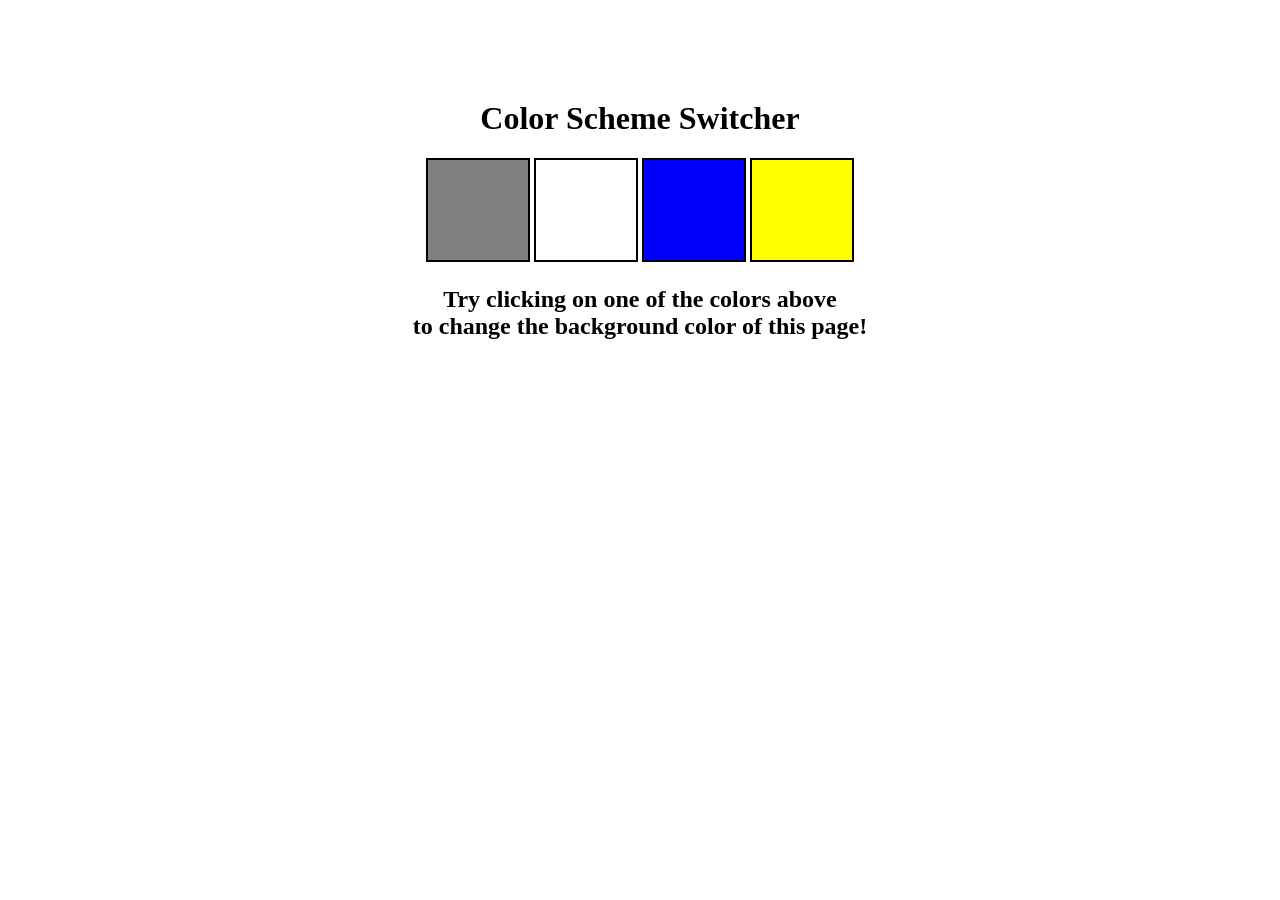
<file: Project/ColorChanging/index.html>
<!DOCTYPE html>
<html lang="en">
<head>
    <meta charset="UTF-8">
    <meta name="viewport" content="width=device-width, initial-scale=1.0">
    <title>JS Background Changing Swicher</title>
    <link  rel="stylesheet" href="style.css" />
</head>
<body>
    <div class="canvas">
    <h1>Color Scheme Switcher</h1>
    <span class="button" id="grey"></span>
    <span class="button" id="white"></span>
    <span class="button" id="blue"></span>
    <span class="button" id="yellow"></span>
  <h2> Try clicking on one of the colors above
  <span>to change the background color of this page!</span>
  </h2>

</div>
<script src="changing.js"></script>

</body>
</html>
</file>
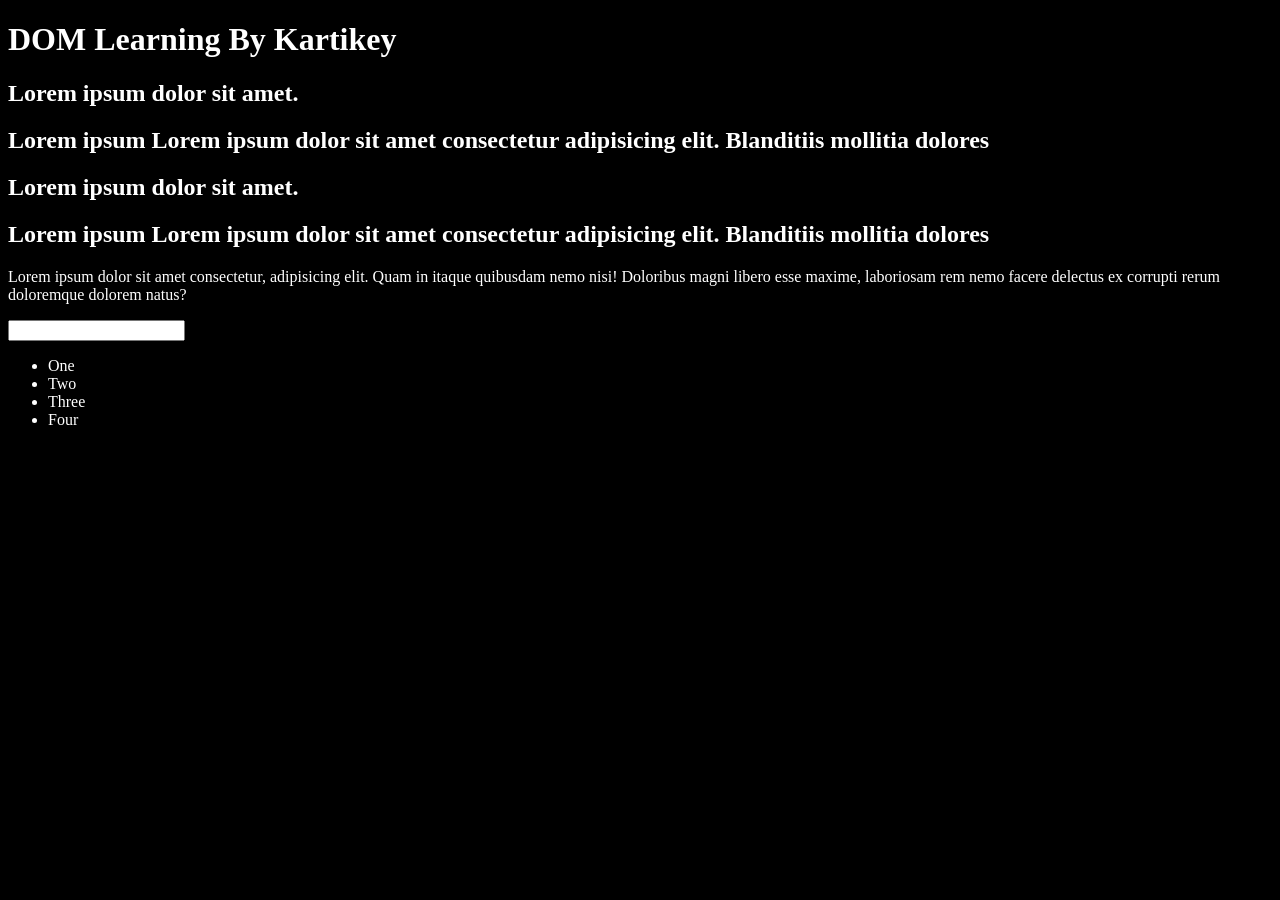
<file: DOM/one.html>
<!DOCTYPE html>
<html lang="en">
<head>
    <meta charset="UTF-8">
    <meta name="viewport" content="width=device-width, initial-scale=1.0">
    <title>Dom Learning</title>
    <style>
        .bg_black{
            background-color: black;
            color: #fff;
        }
    </style>
</head>
<body class="bg_black">
    <div >
        <h1 id = "title" class = "Heading">DOM Learning By Kartikey<span style="display: none;"> In VS Code</span></h1>
        <h2>Lorem ipsum dolor sit amet.</h2>
        <h2>Lorem ipsum Lorem ipsum dolor sit amet consectetur adipisicing elit. Blanditiis mollitia dolores </h2>
        <h2>Lorem ipsum dolor sit amet.</h2>
        <h2>Lorem ipsum Lorem ipsum dolor sit amet consectetur adipisicing elit. Blanditiis mollitia dolores </h2>
        <p>Lorem ipsum dolor sit amet consectetur, adipisicing elit. Quam in itaque quibusdam nemo nisi! Doloribus magni libero esse maxime, laboriosam rem nemo facere delectus ex corrupti rerum doloremque dolorem natus?</p>
        <input type="password" name="" id="">
        <ul>
            <li class="list-item">One</li>
            <li class="list-item">Two</li>
            <li class="list-item">Three</li>
            <li class="list-item">Four</li>
        </ul>
    </div>
</body>
</html>
</file>
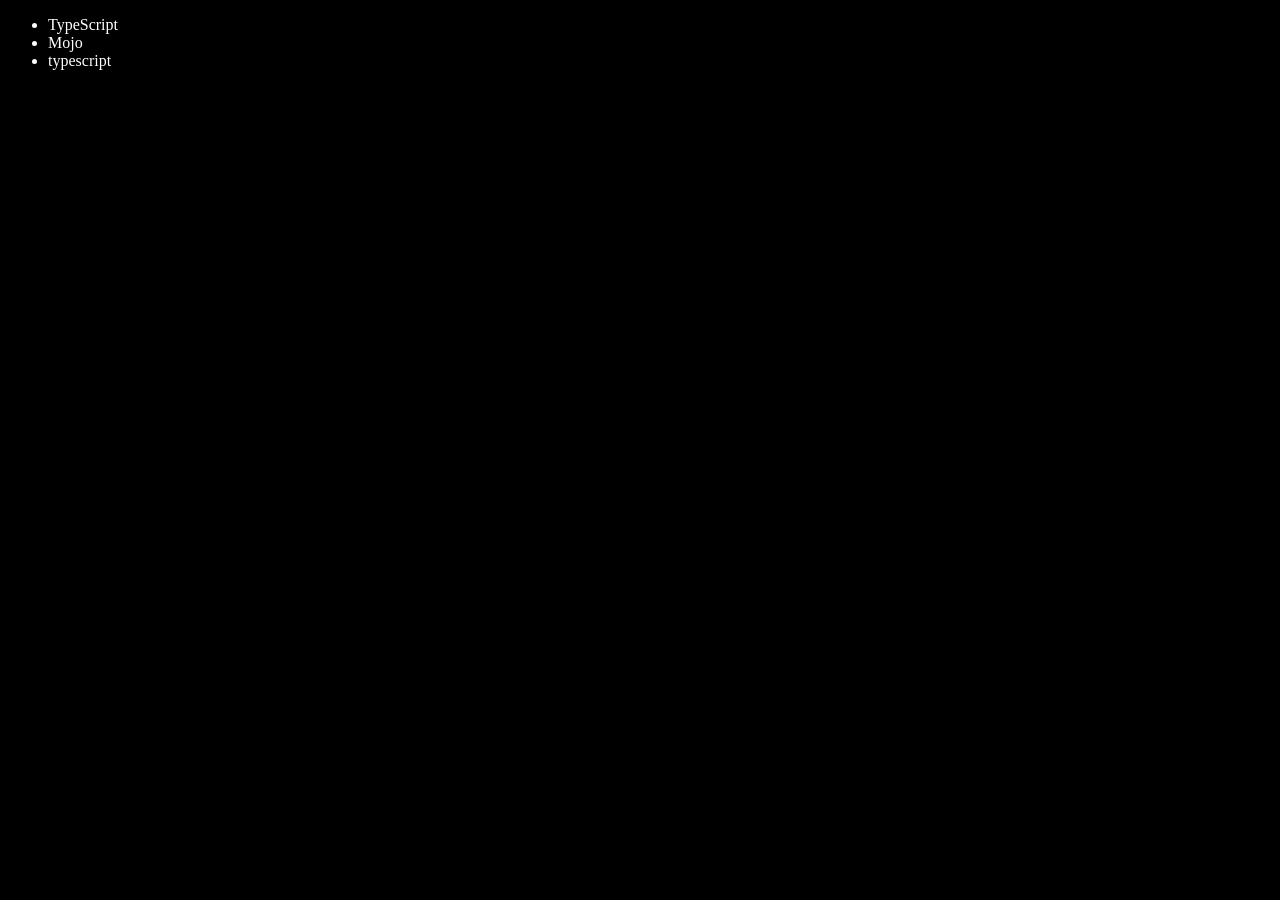
<file: DOM/three.html>
<!DOCTYPE html>
<html lang="en">
<head>
    <meta charset="UTF-8">
    <meta name="viewport" content="width=device-width, initial-scale=1.0">
    <title>By Kartikey Kesarwani</title>
</head>
<body style="background-color: black; color: white;">
    <ul class="language">
        <li>Javascript</li>
    </ul>
</body>
<script>

    function addLanguage(langName){
        const li = document.createElement("li");
        li.innerHTML = `${langName}`;
        document.querySelector(".language").appendChild(li)

    }
    addLanguage("pyhton")
    addLanguage("typescript")



    function addOptiLanguage(langName){ 
        const li = document.createElement("li")
        li.appendChild(document.createTextNode(langName))
        document.querySelector(".language").appendChild(li)
    }
    addLanguage("C#")

// Edit 
    const secondLang = document.querySelector("li:nth-child(2)")
    // secondLang.innerHTML = "Mojo"
    const newli = document.createElement("li")
    newli.textContent = "Mojo"
    secondLang.replaceWith(newli)

    const firstLang = document.querySelector("li:first-child")
    firstLang.outerHTML = "<li>TypeScript</li>"


    //remove  
    const lastLang = document.querySelector("li:last-child")
    lastLang.remove()


    // const div = document.createElement("div")
    // console.log(div);
    // div.className = "main"
    // div.id = Math.round(Math.random() *10 + 1);
    // div.style.backgroundColor = "green"
    // div.style.padding = "12px"
    // div.innerText = "Ecc Student"
    // // const addText = document.createTextNode("Ecc Student")
    // // div.appendChild(addText)
    // document.body.appendChild(div)

</script>
</html>
</file>
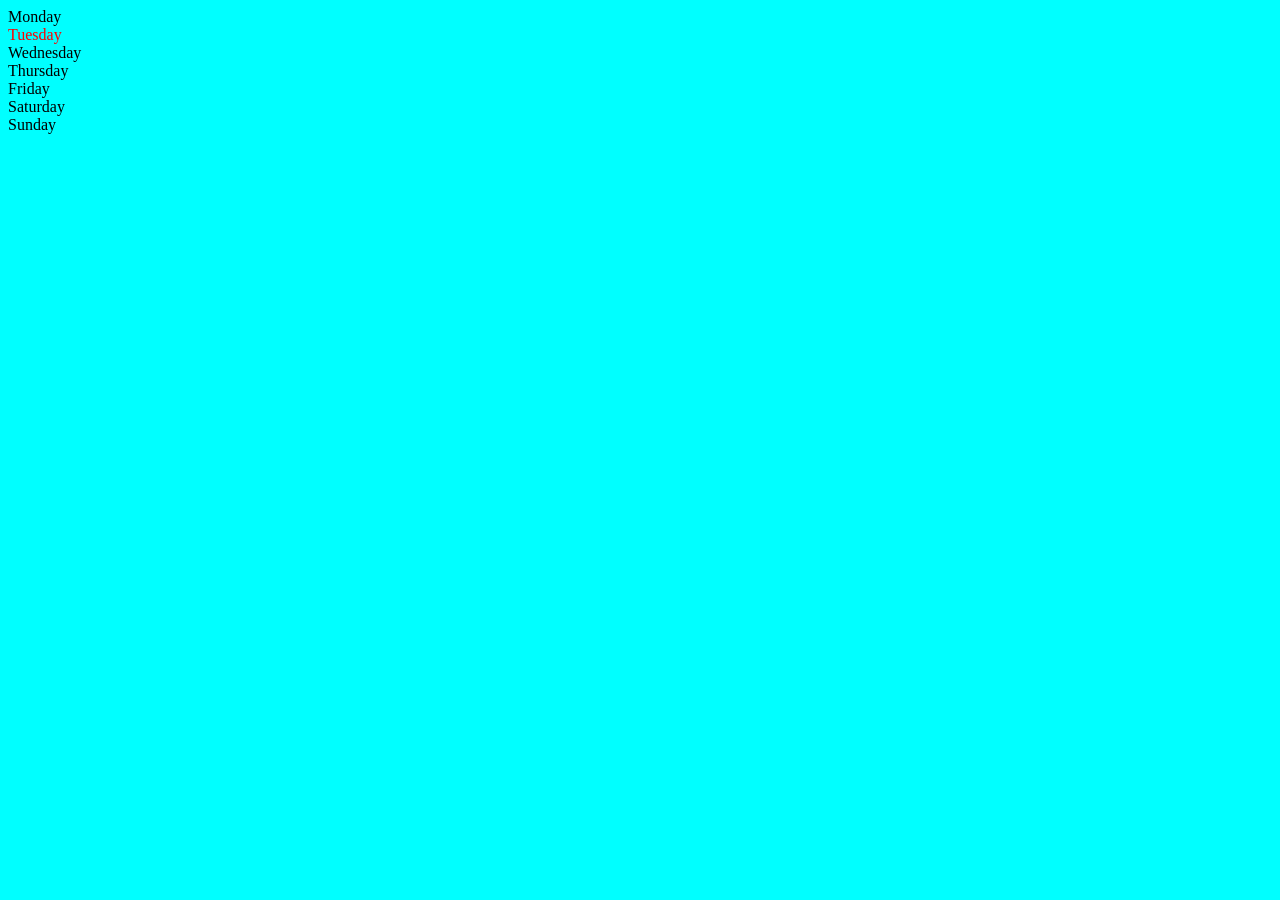
<file: DOM/two.html>
<!DOCTYPE html>
<html lang="en">
<head>
    <meta charset="UTF-8">
    <meta name="viewport" content="width=device-width, initial-scale=1.0">
    <title>DOM By Kartikey</title>
</head>
<body style="background-color: aqua;">
    <div class="week">
        <div class="days">Monday</div>
        <div class="days">Tuesday</div>
        <div class="days">Wednesday</div>
        <div class="days">Thursday</div>
        <div class="days">Friday</div>
        <div class="days">Saturday</div>
        <div class="days">Sunday</div>
    </div>
    
</body>
<script>
        const parent = document.querySelector(".week")
        // console.log(parent);
        // console.log(parent.children);
        // console.log(parent.children[6].innerText);
        for (let i= 0; i < parent.children.length; i++) {
            console.log(parent.children[i].innerText);
            
        }
        parent.children[1].style.color="red"
        // console.log(parent.firstElementChild)
        // console.log(parent.lastElementChild)


        const day = document.querySelector(".days")
        // console.log(day)
        // console.log(day.parentElement)
        // console.log(day.nextElementSibling)

        console.log("Node : ", parent.childNodes)
    </script>
</html>
</file>
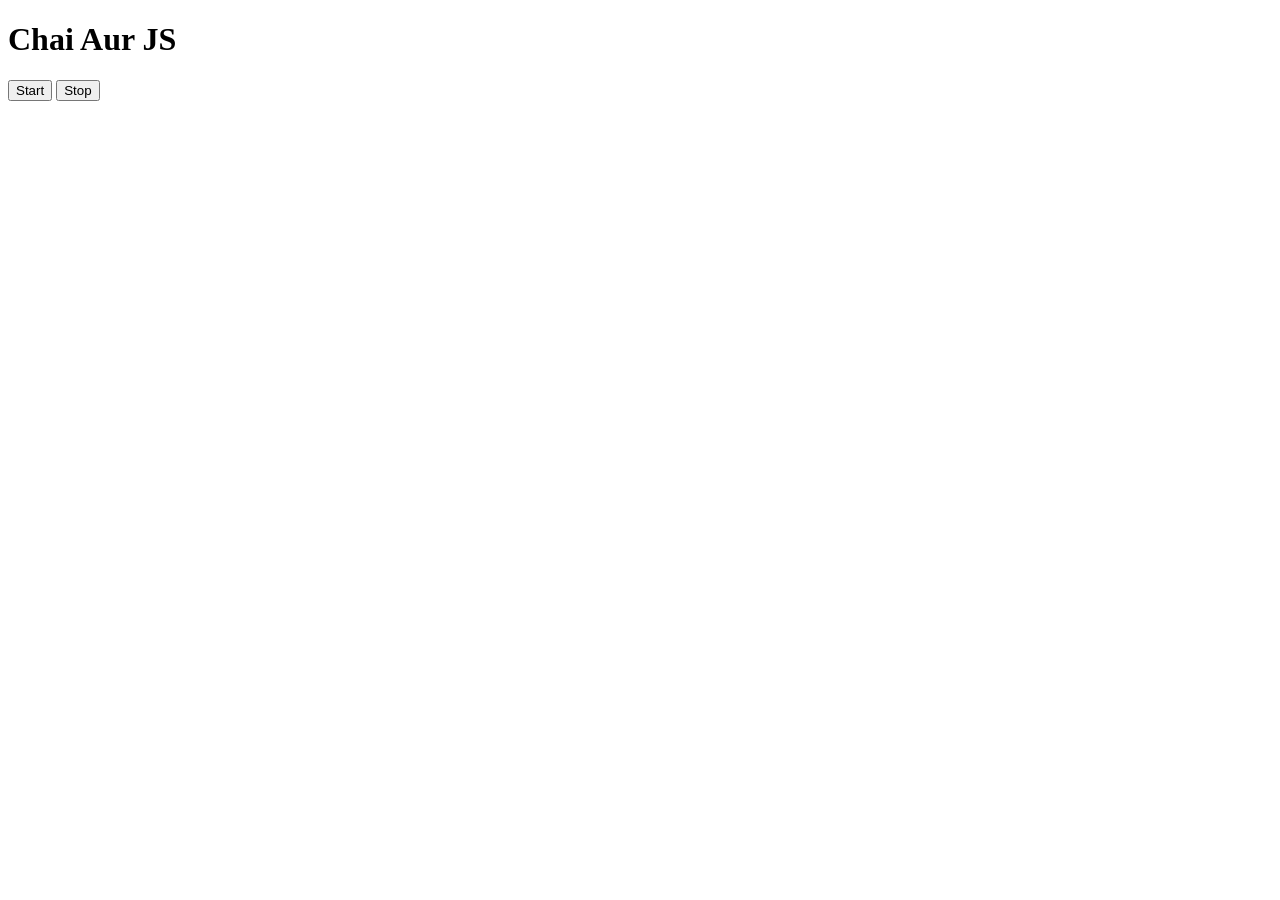
<file: events/two.html>
<!DOCTYPE html>
<html lang="en">
<head>
    <meta charset="UTF-8">
    <meta name="viewport" content="width=device-width, initial-scale=1.0">
    <title>Document</title>
</head>
<body>  
    <h1>Chai Aur JS</h1>
    <button id="start">Start</button>
    <button id="stop">Stop</button>
</body>
<script>
    const sayDate = function(str){
        console.log(str,Date.now());
    }
    const intervalId = setInterval(sayDate,1000,"hi")
   clearInterval(intervalId)
</script>
</html>
</file>
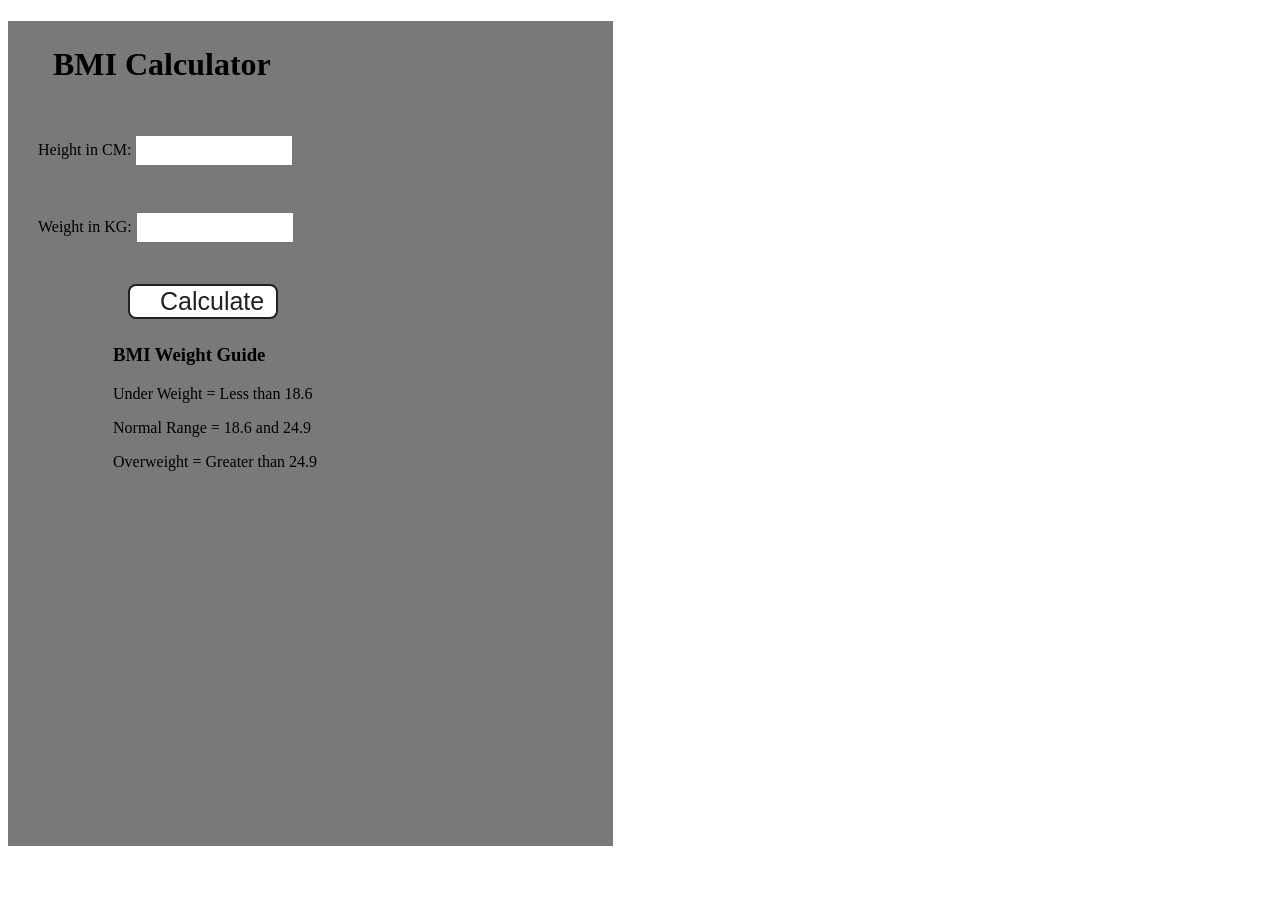
<file: Project/BMICalculator/BMI.html>
<!DOCTYPE html>
<html lang="en">
  <head>
    <meta charset="UTF-8" />
    <meta name="viewport" content="width=device-width, initial-scale=1.0" />
    <meta http-equiv="X-UA-Compatible" content="ie=edge" />
    <link rel="stylesheet" href="BMI.css" />
  
    <title>BMI Calculator</title>
  </head>
  <body>
    <div class="container">
      <h1>BMI Calculator</h1>
      <form>
        <p><label>Height in CM: </label><input type="text" id="height" /></p>
        <p><label>Weight in KG: </label><input type="text" id="weight" /></p>
        <button>Calculate</button>
        <div id="results"></div>
        <div id="weight-guide">
          <h3>BMI Weight Guide</h3>
          <p>Under Weight = Less than 18.6</p>
          <p>Normal Range = 18.6 and 24.9</p>
          <p>Overweight = Greater than 24.9</p>
        </div>
      </form>
    </div>
  </body>
  <script src="calculate.js"></script>
</html>
</file>
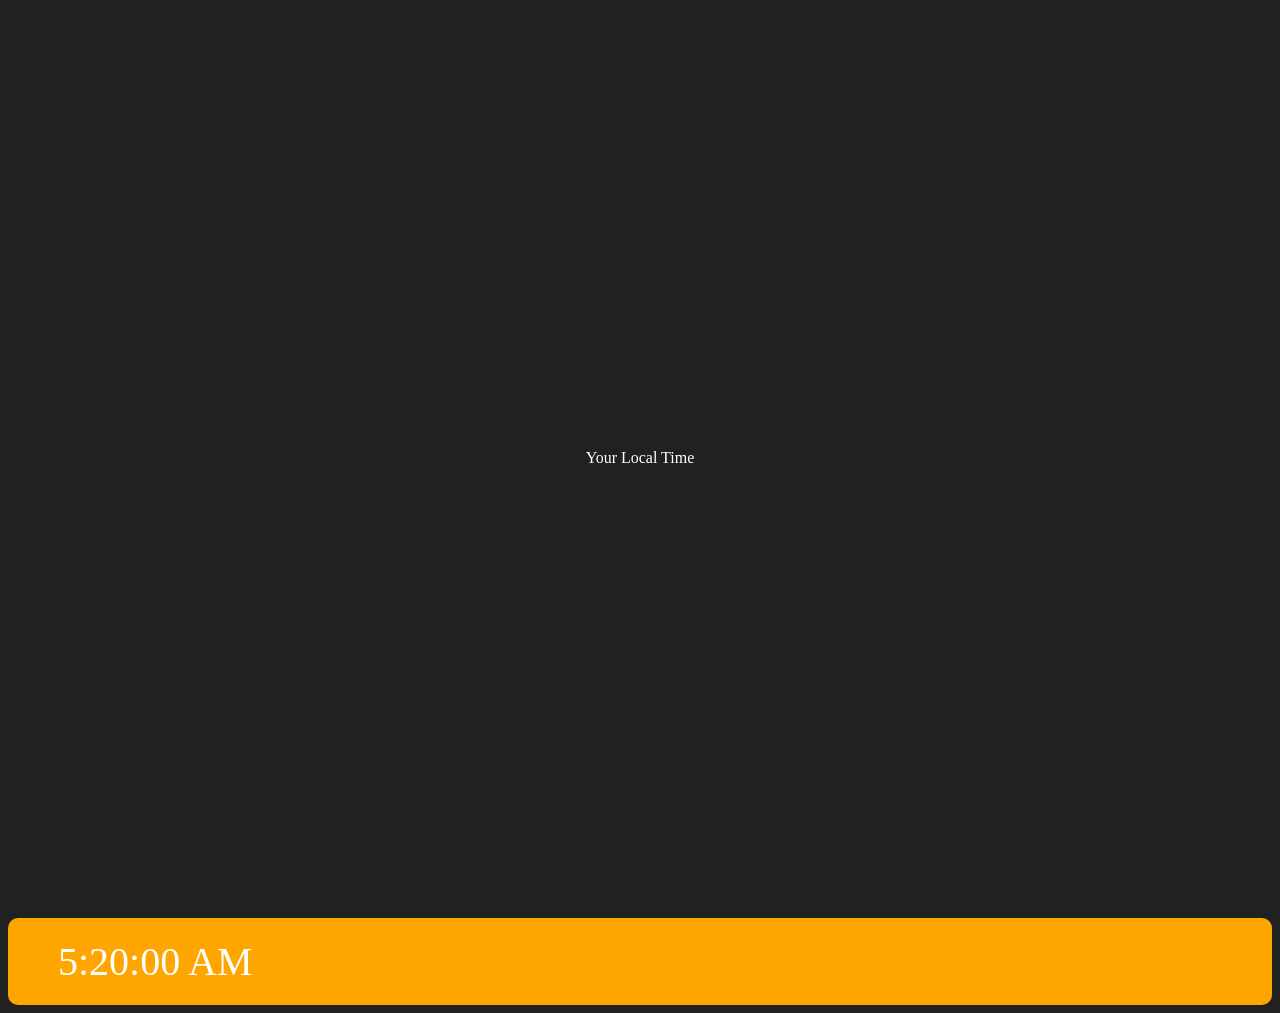
<file: Project/DigitalClock/Clock.html>
<!DOCTYPE html>
<html lang="en">
<head>
    <meta charset="UTF-8">
    <meta name="viewport" content="width=device-width, initial-scale=1.0">
    <title>Your Local Time</title>
    <style>
        body{
            background-color: #212121;
            color: #fff;
        }
        .center{
            display: flex;
            justify-content: center;
            align-items: center;
            height: 100vh;
            flex-direction: column;
        }
        #clock{
            font-size: 40px;
            background-color: orange;
            padding: 20px 50px;
            margin-top: 10px;
            border-radius: 10px;
        }
    </style>
</head>
<body>
  <div class="center">
    <div id = "banner"><span>Your Local Time</span></div>
    </div>
    <div id="clock"></div>
  </div>
  <script src="Clock.js"></script>
</body>
</html>
</file>
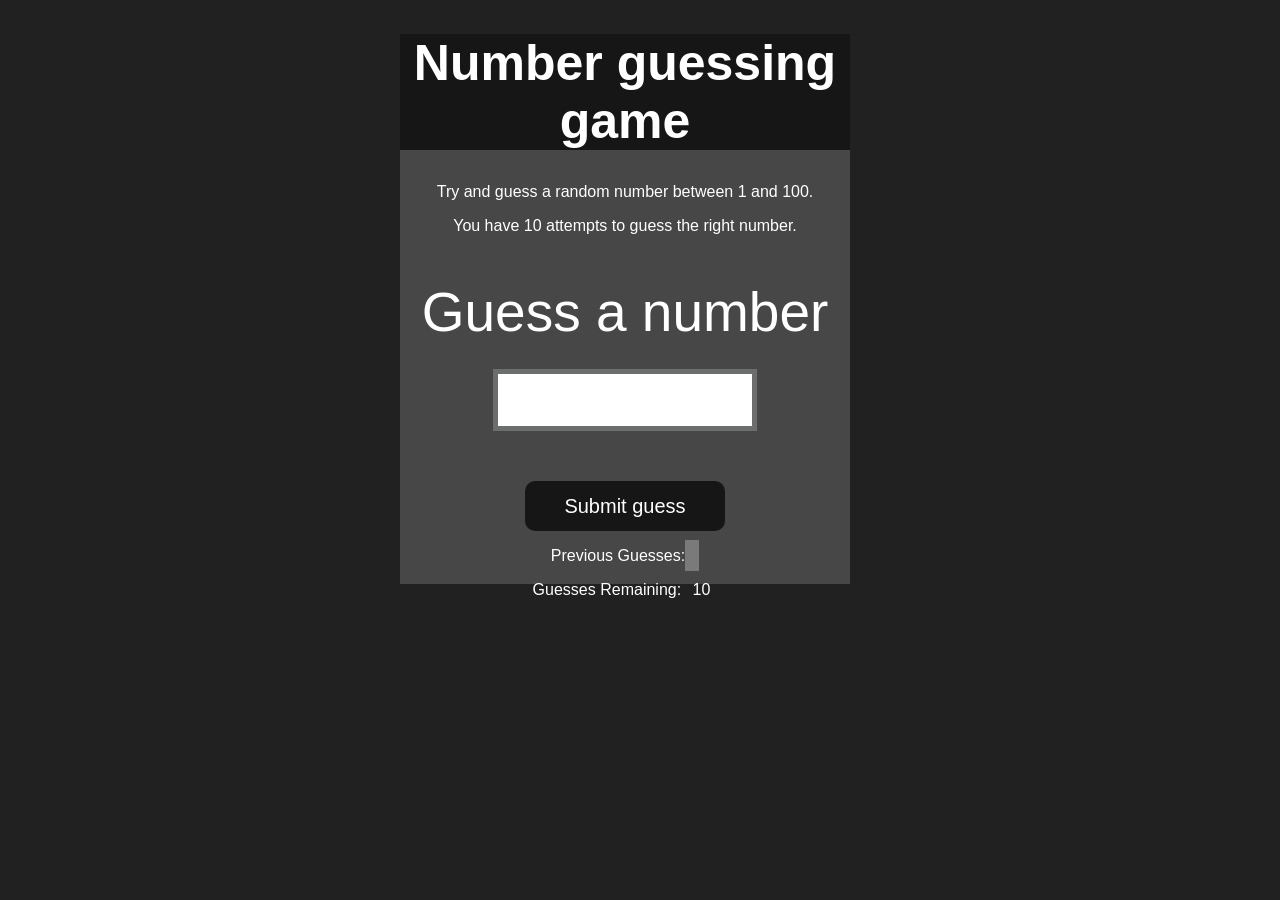
<file: Project/GuessTheNumber/GTN.html>
<!DOCTYPE html>
<html lang="en">
<head>
    <meta charset="UTF-8">
    <meta name="viewport" content="width=device-width, initial-scale=1.0">
    <title>Number Guessing Game</title>
    <link rel="stylesheet" href="GTN.css">
</head>
<body>
       <div id="wrapper">
      <h1>Number guessing game</h1>
    <p>Try and guess a random number between 1 and 100.</p>
    <p>You have 10 attempts to guess the right number.</p>
    </br>
        <form class="form">
            <label for="guessField" id="guess">Guess a number</label>
            <input type="text" id="guessField" class="guessField">
            <input type="submit" id="subt" value="Submit guess" class="guessSubmit">
        </form>

        <div class="resultParas">
            <p >Previous Guesses: <span class="guesses"></span></p>
            <p >Guesses Remaining: <span class="lastResult">10</span></p>
            <p class="lowOrHi"></p>
        </div>
    </div>
    <script src="GTN.js"></script>
</body>
</html>
</file>
<file: Project/ColorChanging/style.css>
html{
    margin: 0;
}
span{
    display: block;
}
.canvas {
    text-align: center;
    width: 80%;
    margin: 100px auto 100px;
}
.button {
    width: 100px;
    height: 100px;
    border: solid black 2px;
    display: inline-block ;
}
#grey {
    background-color: grey;
}
#yellow{
    background-color: yellow;
}
#white{
    background-color: white;
}
#blue{
    background-color: blue;
}
</file>
<file: Project/BMICalculator/BMI.css>
.container {
  width: 575px;
  height: 825px;

  background-color: #797978;
  padding-left: 30px;
}
#height,
#weight {
  width: 150px;
  height: 25px;
  margin-top: 30px;
}
#weight-guide {
  margin-left: 75px;
  margin-top: 25px;
}
#results {
  font-size: 35px;
  margin-left: 90px;
  margin-top: 20px;
  color: rgb(241, 241, 241);
}
button {
  width: 150px;
  height: 35px;
  margin-left: 90px;
  margin-top: 25px;
  background-color: #fff;
  padding: 1px 30px;
  border-radius: 8px;
  color: #212121;
  text-decoration: none;
  border: 2px solid #212121;

  font-size: 25px;
}
h1 {
  padding-left: 15px;
  padding-top: 25px;
  
}
</file>
<file: Project/GuessTheNumber/GTN.css>
html {
  font-family: sans-serif;
}

body {
  width: 300px;
  max-width: 750px;
  min-width: 480px;
  margin: 0 auto;
  background-color: #212121;
}

.lastResult {
  color: white;
  padding: 7px;
}

.guesses {
  color: white;
  padding: 7px;
}

button {
  background-color: #141414;
  color: #fff;
  width: 250px;
  height: 50px;
  border-radius: 25px;
  font-size: 30px;
  border-style: none;
  margin-top: 30px;
  /* margin-left: 50px; */
}

#subt {
  background-color: #161616;
  color: #ffffff;
  width: 200px;
  height: 50px;
  border-radius: 10px;
  font-size: 20px;
  border-style: none;
  margin-top: 50px;
  /* margin-left: 75px; */
}

#guessField {
  color: #000;
  width: 250px;
  height: 50px;
  font-size: 30px;
  border-style: none;
  margin-top: 25px;

  /* margin-left: 50px; */
  border: 5px solid #6c6d6d;
  text-align: center;
}

#guess {
  font-size: 55px;
  /* margin-left: 90px; */
  margin-top: 120px;
  color: #fff;
}

.guesses {
  background-color: #7a7a7a;
}

#wrapper {
  box-sizing: border-box;
  text-align: center;
  width: 450px;
  height: 550px;
  background-color: #474747;
  color: #fff;
  font-size: 25px;
}

h1 {
  background-color: #161616;

  color: #fff;
  text-align: center;
}

p {
  font-size: 16px;
  text-align: center;
}
</file>
